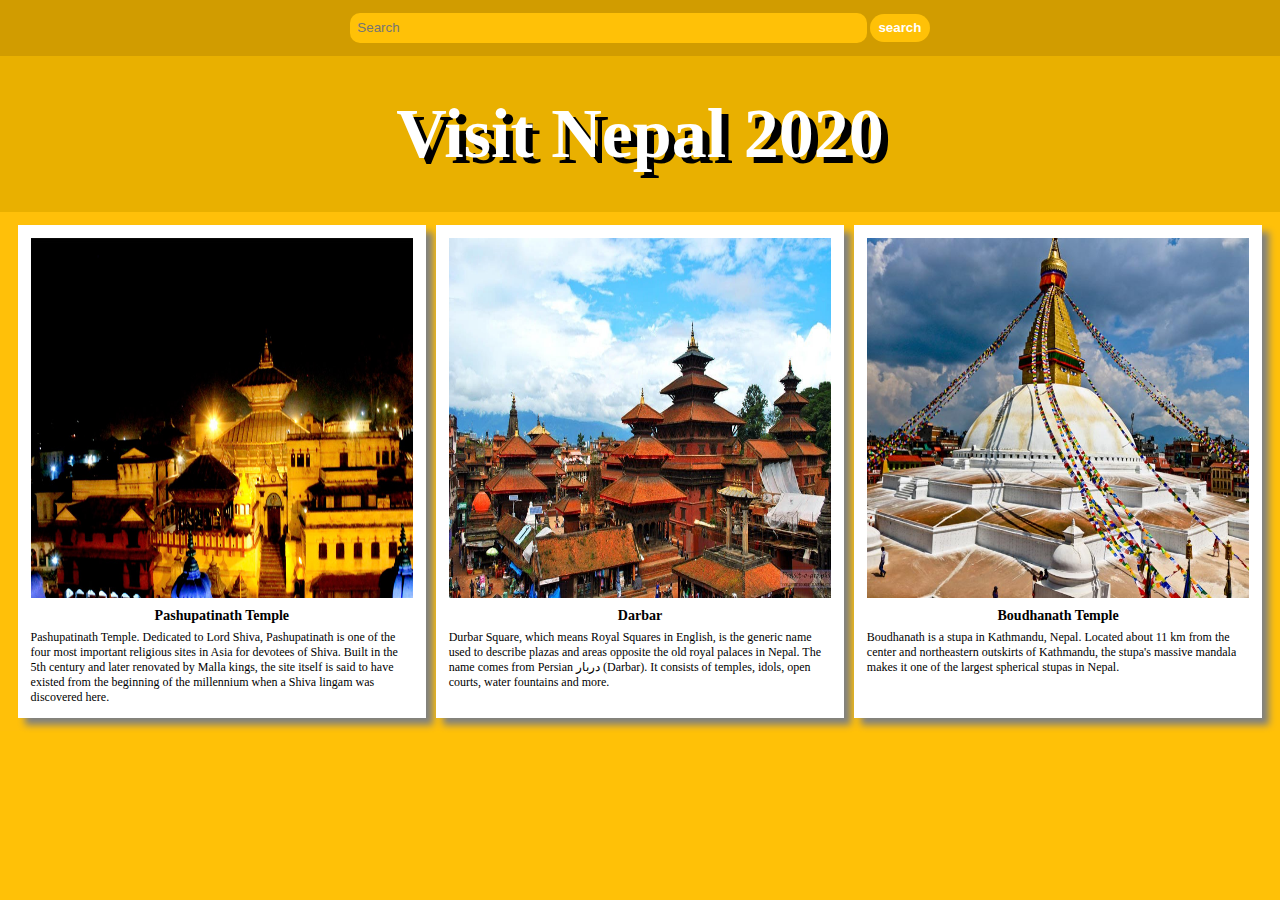
<file: lab4/index.html>
<!DOCTYPE html>
<html lang="en">

<head>
    <meta charset="UTF-8">
    <meta name="viewport" content="width=device-width, initial-scale=1.0">
    <meta http-equiv="X-UA-Compatible" content="ie=edge">
    <title>Google Material Design</title>
    <link rel="stylesheet" href="./css/style.css">
</head>
<!-- Body tags start -->

<body>
    <header>
        <form action="" method="POST">
            <input type="text" name="keyword" placeholder="Search">
            <input type="submit" name="search" value="search">
        </form>
        </div>
    </header>
    <!-- Section tags start -->
    <section>
        <div class="page-title">
            <h4 class="title">Visit Nepal 2020</h4>
        </div>
        <div class="containar">
            <div class="block">
                <img src="./image/pashupati.jpg" alt="">
                <h3>Pashupatinath Temple</h3>
                <p>Pashupatinath Temple. Dedicated to Lord Shiva, Pashupatinath is one of the four most important
                    religious sites in Asia for devotees of Shiva. Built in the 5th century and later renovated by Malla
                    kings, the site itself is said to have existed from the beginning of the millennium when a Shiva
                    lingam was discovered here.</p>

            </div>
            <div class="block">
                <img src="./image/ktm.jpg" alt="">
                <h3>Darbar</h3>
                <p>Durbar Square, which means Royal Squares in English, is the generic name used to describe plazas and
                    areas opposite the old royal palaces in Nepal. The name comes from Persian دربار (Darbar). It
                    consists of temples, idols, open courts, water fountains and more.</p>
            </div>
            <div class="block">
                <img src="./image/boudha.jpg" alt="">
                <h3>Boudhanath Temple</h3>
                <p>Boudhanath is a stupa in Kathmandu, Nepal. Located about 11 km from the center and northeastern
                    outskirts of Kathmandu, the stupa's massive mandala makes it one of the largest spherical stupas in
                    Nepal.</p>

            </div>
        </div>


    </section>
    <!-- Section tags Ends -->

</body>
<!-- Body tags End -->

</html>
</file>
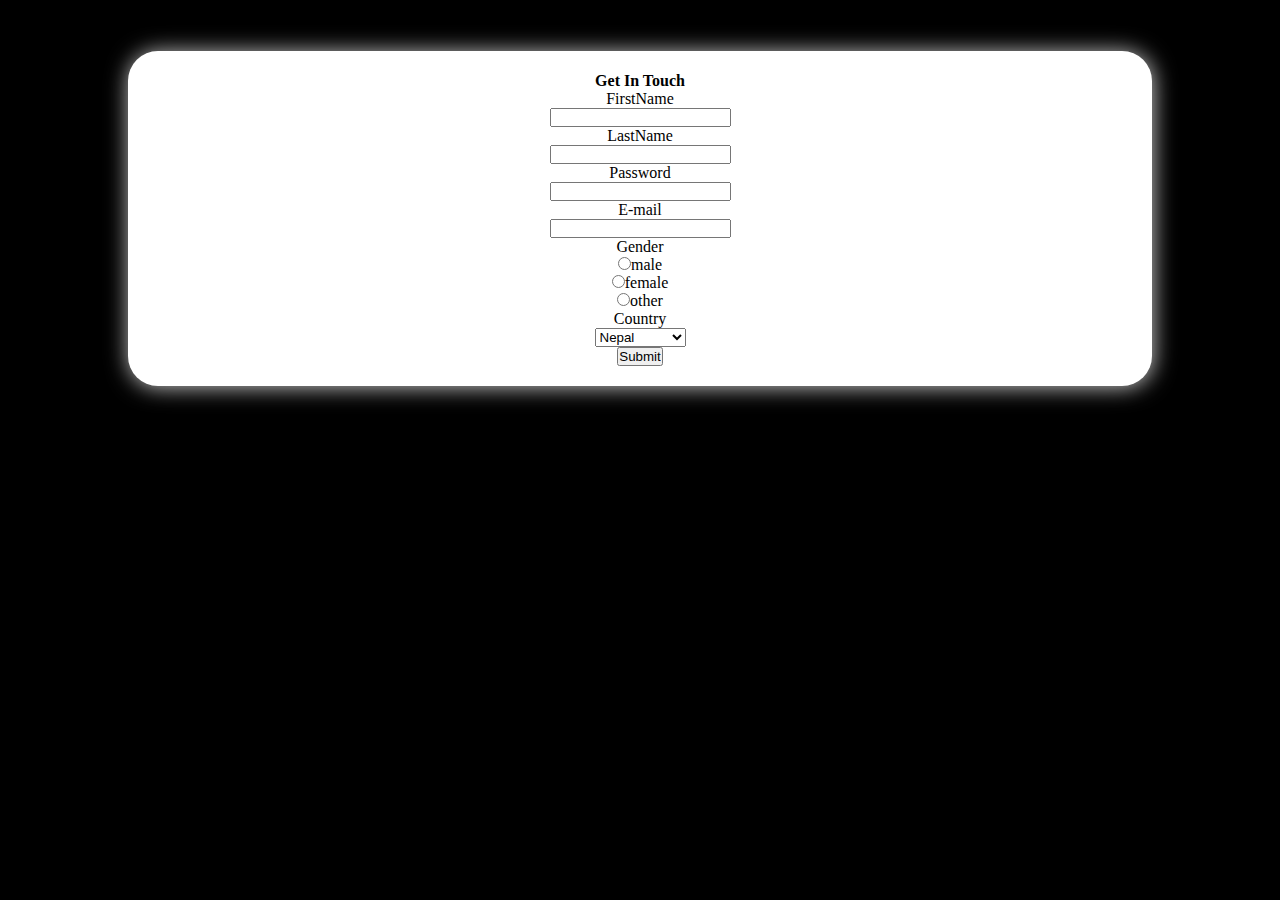
<file: lab5part2/index.html>
<!DOCTYPE html>
<html lang="en">

<head>
    <meta charset="UTF-8">
    <meta name="viewport" content="width=device-width, initial-scale=1.0">
    <meta http-equiv="X-UA-Compatible" content="ie=edge">
    <link rel="stylesheet" href="./css/style.css">
    <title>form</title>
</head>

<body>
    
    

    <div class="container">

        <form>
            <h4>Get In Touch</h4>

            <label>FirstName</label><br>
            <input type="text" name="fname"><br>
            <label>LastName</label><br>
            <input type="text" name="lname"><br>
            <label>Password</label><br>
            <input type="password" name="psw"><br>
            <label>E-mail</label><br>
            <input type="email" name="email"><br>
            <label>Gender</label><br>
            <input type="radio" name="gender" value="male">male<br>
            <input type="radio" name="gender" value="female">female<br>
            <input type="radio" name="gender" value="other">other<br>
            <label>Country</label><br>
            <select>
            <option value="Nepal">Nepal</option>
            <option value="India">India</option>    
            <option value="China">China</option>
            <option value="bangladesh">bangladesh</option>    
            <option value="Bhutan">Bhutan</option>
            </select>
            <br>
            <input type="submit" name="submit" value="Submit">
        </form>

    </div>
</body>

</html>
</file>
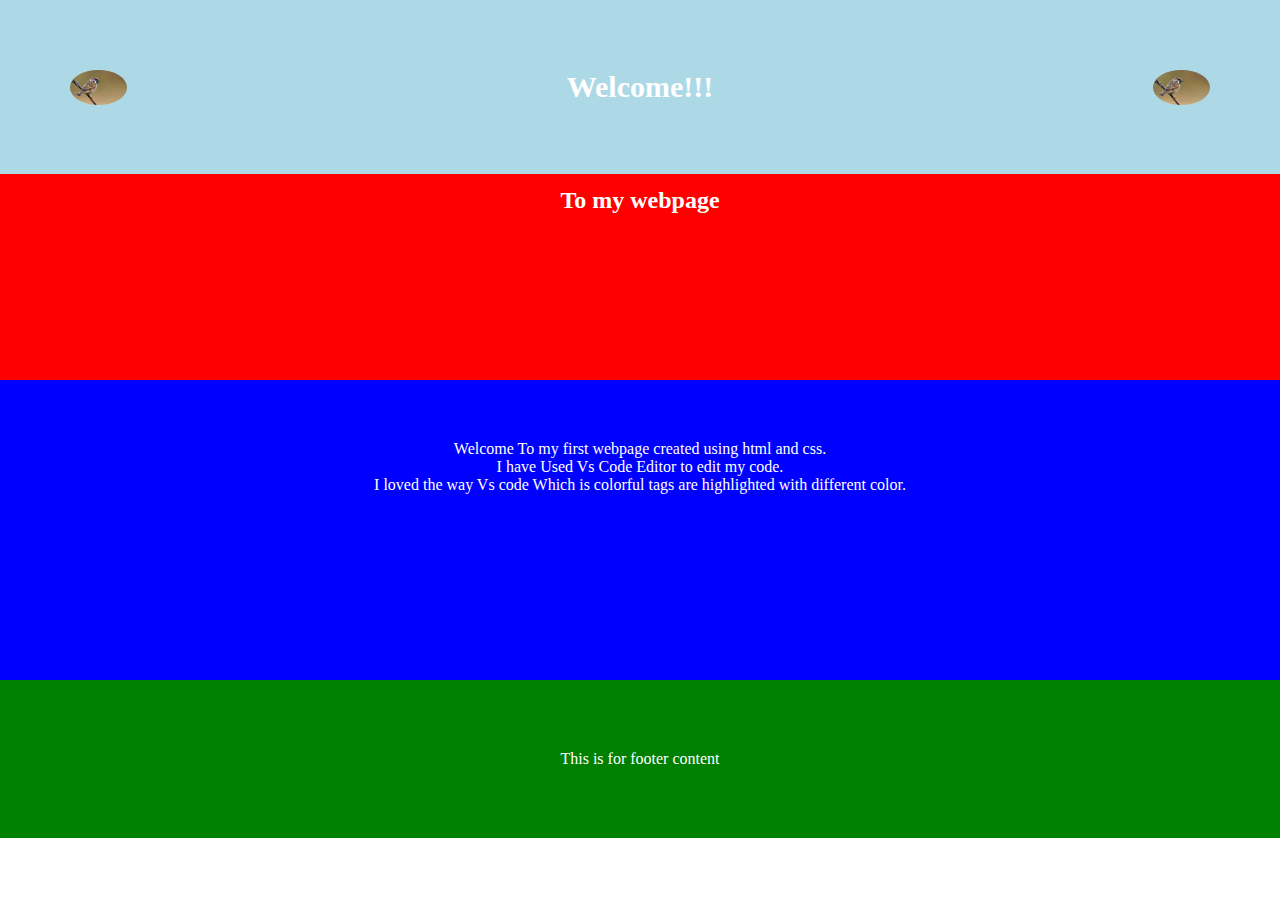
<file: lab 1/exe1.html>
<!DOCTYPE html>
<html>
<!---HTML Head  start-->

<head>
	<!-- meta Tags start -->
	<meta charset="utf-8">
	<meta http-equiv="X-UA-Compatible" content="IE=edge">
	<!-- meta Tags ends -->
	<title>My First WebPage </title>
	<!-- CSS File Link -->
	<link rel="stylesheet" type="text/css" href="main.css">
	<!----X---- CSS File Link ----X--->
</head>
<!---HTML Head ends----------------------------------------------------------------->

<body>
	<!---Header Sections start-->

	<header>
		<div>
			<img src="logo.jpg">
			<img src="logo.jpg">
		</div>
		<div class="welcome">
			<h5>Welcome!!!</h5>
		</div>
	</header>
	<!----Header section ends----------------------------------------------------------->

	<section>
		<h2>To my webpage</h2>
		<!---paragraph Start--->
		<p>
			Welcome To my first webpage created using html and css.<br> I have Used Vs Code Editor to edit my code.<br>
			I loved the way Vs code Which is colorful tags are highlighted with different color.

		</p>
		<!---Paragraph ends------------------------------->
	</section>
	<!-- Footer Start  -->
	<footer>
		This is for footer content
	</footer>
	<!-- Footer Start  ----------------------------------->
</body>

</html>
</file>
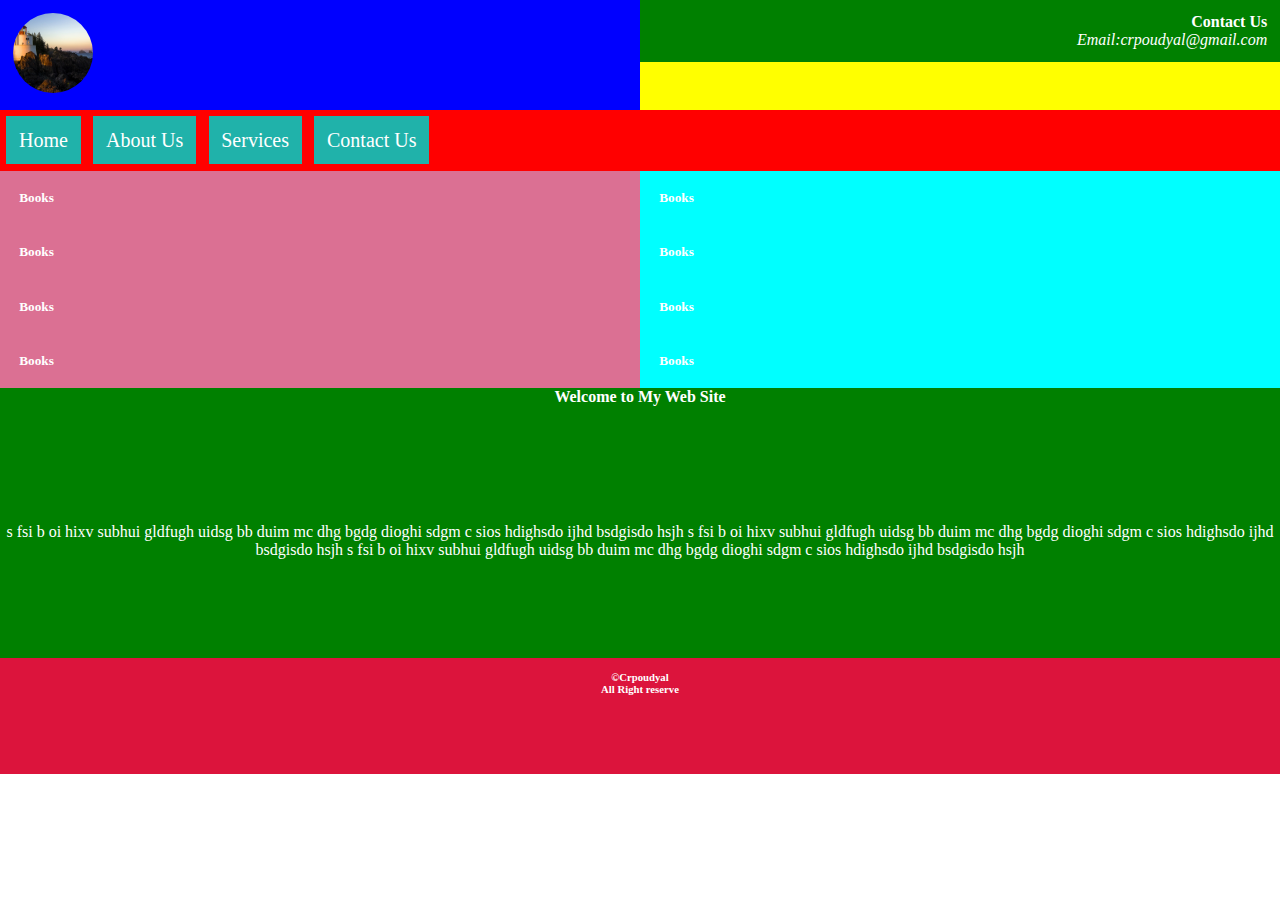
<file: lab 2/ex1.html>
<!DOCTYPE html>
<html>
<!------Head------->

<head>
	<title>Lab 2 Exercise</title>
	<!-----Linking Css Files------>
	<link rel="stylesheet" type="text/css" href="ex1.css">
	<!---Css Link End--->
</head>
<!-----Head End---->

<body>
	<!---Header Section----->
	<header>
		<div class="logo">
			<img src="logo.jpg">
		</div>
		<div class="contact">
			<b>Contact Us</b><br>
			<em>Email:crpoudyal@gmail.com</em>

		</div>
		<div class="clear"></div>

	</header>
	<!-------------Header Ends------------->
	<!-- Navigation Start -->
	<nav>
		<ul>
			<li><a href="#">Home</a></li>
			<li><a href="#">About Us</a></li>
			<li><a href="#">Services</a></li>
			<li><a href="#">Contact Us</a></li>
			<div class="clear"></div>
		</ul>

	</nav>

	<!-----Navigation Ends------->
	<!--Section Start -->
	<section>
		<article>
			<h5>Books</h5>
			<h5>Books</h5>
			<h5>Books</h5>
			<h5>Books</h5>

		</article>

		<aside>
			<h5>Books</h5>
			<h5>Books</h5>
			<h5>Books</h5>
			<h5>Books</h5>

		</aside>
		<div class="clear"></div>

		<div class="para">
			<h4>Welcome to My Web Site </h4>
			<p>
				s fsi b oi hixv subhui gldfugh uidsg bb duim mc dhg bgdg dioghi sdgm c
				sios hdighsdo ijhd
				bsdgisdo hsjh
				s fsi b oi hixv subhui gldfugh uidsg bb duim mc dhg bgdg dioghi sdgm c
				sios hdighsdo ijhd
				bsdgisdo hsjh

				s fsi b oi hixv subhui gldfugh uidsg bb duim mc dhg bgdg dioghi sdgm c
				sios hdighsdo ijhd
				bsdgisdo hsjh


			</p>
		</div>

	</section>
	<!-- Section Ends -->
	<footer>
		<h6>&copyCrpoudyal<br>All Right reserve</h6>
	</footer>

</html>
</file>
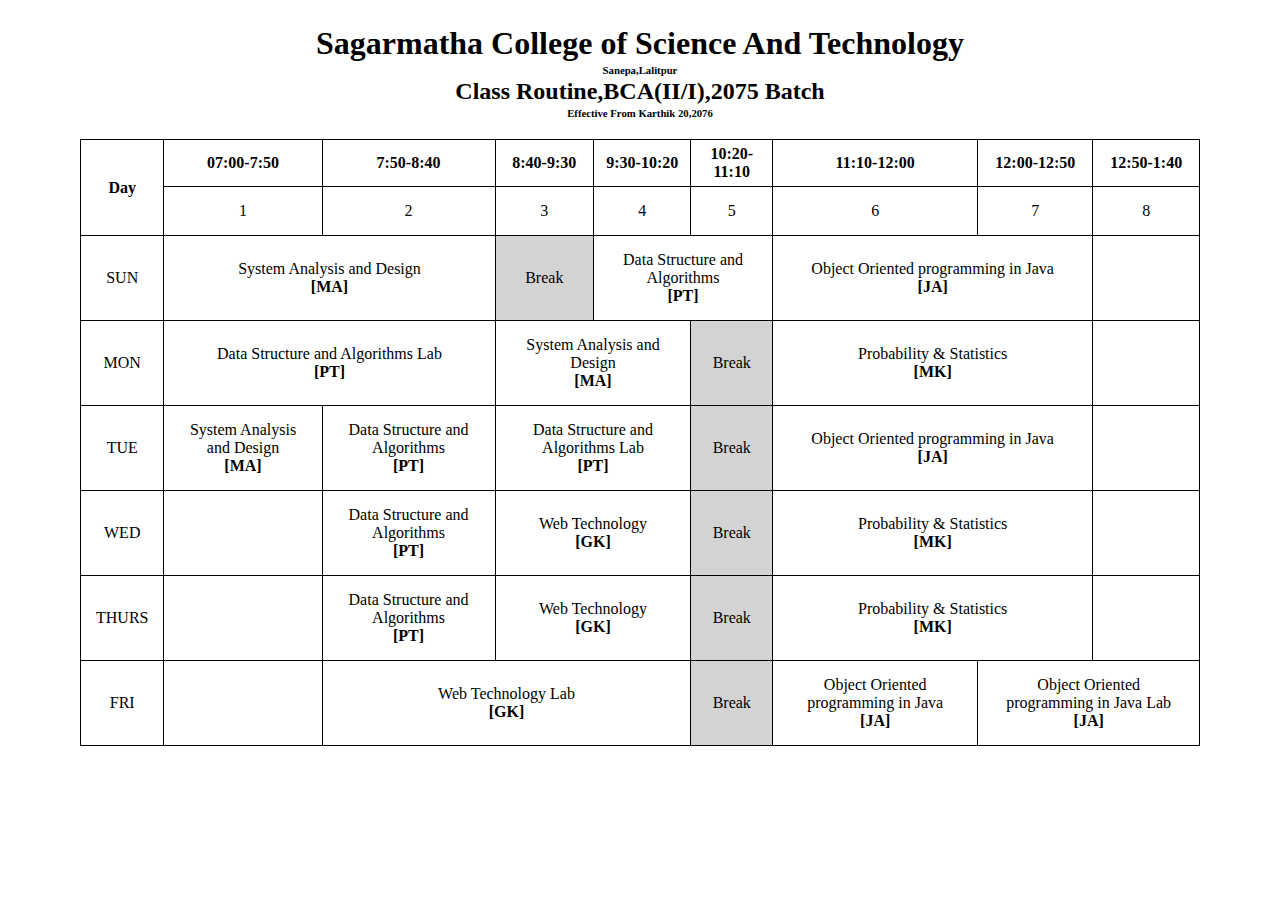
<file: Table/table.html>
<!DOCTYPE html>
<html>
<head>
	<title>Table</title>
	<link rel="stylesheet" href="main.css" type="text/css">
</head>
<body>
	<h1>Sagarmatha College of Science And Technology</h1>
	<h6>Sanepa,Lalitpur</h6>
	<h2>Class Routine,BCA(II/I),2075 Batch</h2>
	<h6 class="last">Effective From Karthik 20,2076</h6>
	<table>
		<tr>
			<th rowspan="2">Day</th>
			<th>07:00-7:50</th>
			<th>7:50-8:40</th>
			<th>8:40-9:30</th>
			<th>9:30-10:20</th>
			<th>10:20-11:10</th>
			<th>11:10-12:00</th>
			<th>12:00-12:50</th>
			<th>12:50-1:40</th>

		</tr>
		<tr>
			<td>1</td>
			<td>2</td>
			<td>3</td>
			<td>4</td>
			<td>5</td>
			<td>6</td>
			<td>7</td>
			<td>8</td>
		</tr>
		<tr>
			<td>SUN</td>
			<td colspan="2">System Analysis and Design<br><b>[MA]</b></td>
			<td class="break">Break</td>
			<td colspan="2">Data Structure and Algorithms<br><b>[PT]</b></td>
			<td colspan="2">Object Oriented programming in Java<br><b>[JA]</b></td>
			<td></td>
			
		</tr>
		<tr>
			<td>MON</td>
			<td colspan="2">Data Structure and Algorithms Lab<br><b>[PT]</b></td>
			<td colspan="2">System Analysis and Design<br><b>[MA]</b></td>
			<td class="break">Break</td>
			<td colspan="2">Probability & Statistics<br><b>[MK]</b></td>
			<td></td>

		</tr>
		<tr>
			<td>TUE</td>
			<td>System Analysis and Design<br><b>[MA]</b></td>
			<td>Data Structure and Algorithms<br><b>[PT]</b></td>
			<td colspan="2">Data Structure and Algorithms Lab<br><b>[PT]</b></td>
			<td class="break">Break</td>
			<td colspan="2">Object Oriented programming in Java<br><b>[JA]</b></td>
			<td></td>
		</tr>
		<tr>
			<td>WED</td>
			<td></td>
			<td>Data Structure and Algorithms<br><b>[PT]</b></td>
			<td colspan="2">Web Technology<br><b>[GK]</b></td>
			<td class="break">Break</td>
			<td colspan="2">Probability & Statistics<br><b>[MK]</b></td>
			<td></td>
		</tr>
		<tr>
			<td>THURS</td>
			<td></td>
			<td>Data Structure and Algorithms<br><b>[PT]</b></td>
			<td colspan="2">Web Technology<br><b>[GK]</b></td>
			<td class="break">Break</td>
			<td colspan="2">Probability & Statistics<br><b>[MK]</b></td>
			<td></td>
		</tr>
		<tr>
			<td>FRI</td>
			<td></td>
			<td colspan="3">Web Technology Lab<br><b>[GK]</b></td>
			<td class="break">Break</td>
			<td>Object Oriented programming in Java<br><b>[JA]</b></td>
			<td colspan="2">Object Oriented programming in Java Lab<br><b>[JA]</b></td>
		</tr>


	</table>
	
	
</body>
</html>
</file>
<file: lab4/css/style.css>
/* Universal Tags */
* {
    margin: 0;
    padding: 0;
}

/* Universal tags end */
/* Global Tags */
body {
    margin: 0;
    padding: 0;
    font-size: 12px;
    background-color: #ffc107;

}

a {
    text-decoration: none;
}

li {
    list-style: none;
}

h3 {
    text-align: center;
    padding: 1.5%;
}

p {
    text-align: left;
    font-family: cursive;
}

header {
    background-color: #D19C00;
    padding: 1%;
    text-align: center;
}

/* Global tags */
/* Header Tags Css */
header form input[type="text"] {
    padding: 0.6%;
    background-color: #ffc107;
    border: none;
    width: 40%;
    border-radius: 10px;

}

header form input[type="submit"] {
    cursor: pointer;
    background-color: #ffc107;
    border: none;
    border-radius: 50px;
    color: white;
    font-weight: bold;
    padding: 0.5% 0.7%;

}

header form input[type="submit"]:hover {
    background-color: white;
    color: black;
}

/* Header Tags Ends */
/* Section Tags Start */

.page-title .title {
    text-align: center;
    padding: 3%;
    font-size: 70px;
    color: white;
    font-weight: bolder;
    background-color: #e9b000;
    text-shadow: 7px 6px black;
}

.containar .block img {
    width: 100%;
    height: 40vh;
}

.containar {
    display: flex;
    padding: 1%;
    background-color: #ffc009;
    justify-content: space-around;
}

.containar .block {
    background-color: white;
    padding: 1%;
    width: 30.5%;
    box-shadow: 7px 7px 7px gray;
    transition: 1s transform;
}

.containar .block:hover {
    transform: translateY(-20px);
}

/* Section Tags Ends */

/* Responsive Design */
@media screen and (max-width:800px) {
    .containar {
        flex-direction: column;

    }

    .containar .block {
        width: 100%;
        box-shadow: none;
    }

    .containar .block:hover {
        transform: none;

    }
}

/* Responsive Design CLOSE */
</file>
<file: lab5part2/css/style.css>
* {
    margin: 0;
    padding: 0;
    box-sizing: border-box;

}
body{
	background-color: black;

}

form{
	margin: 5%;
	padding-top: 2%;
	padding-bottom: 2%;
}
.container{
	margin-left: 10%;
	margin-right: 10%;
	border-radius: 30px;
	box-shadow: 1px 1px 22px 0px rgba(255,255,255,0.8);

	background-color: white;
	text-align: center;
	

}
</file>
<file: lab 1/main.css>
* {
    margin: 0;
    padding: 0;

}

/* -----------Header CSS--------------------------- */
header {
    text-align: center;
    background-color: lightblue;
    color: white;
    padding: 70px 70px;
}

header img {
    width: 5%;
    height: 5%;
    border-radius: 50%;


}

header img:first-child {
    float: left;
}

header img:nth-child(2) {
    float: right;
}

.welcome h5 {
    font-size: 30px;
}

/* -------------X----Header CSS--------------X------------- */

/* -----------------------------Section CSS--------------------------- */

h2 {
    text-align: center;
    background-color: red;
    color: white;
    padding: 1%;
    height: 20vh;
}

p {
    text-align: center;
    padding: 60px 60px;
    height: 20vh;
    /*---------- vh=vertical height-------------------*/
    background-color: blue;
    color: white;



}

/* ----------------X-------------Section CSS-----------------X---------- */

/* ------------Footer CSS----------------------------- */
footer {
    text-align: center;
    background-color: green;
    color: white;
    padding: 70px 70px;
}

/* ------X------Footer CSS---------------X-------------- */
</file>
<file: lab 2/ex1.css>
* {
	margin: 0;
	padding: 0;
}

/*Header Css Start--------------------------------*/
header {
	background-color: yellow;
}

.logo img {
	width: 80px;
	height: 80px;
	border-radius: 50%;
}

.contact {
	width: 48%;
	padding: 1%;
	background-color: green;
	float: right;
	color: white;
	text-align: right;

}

.logo {
	width: 48%;
	padding: 1%;
	float: left;
	background-color: blue;
}

.clear {
	clear: both;
}

/*Header Ends-----------------------------------*/

/*Navigarion CSS  Start----------------------------*/
nav {
	background-color: red;

}

nav ul {
	padding: 0.5%;

}

nav ul li {
	list-style: none;
	float: left;
	padding: 1%;
	background-color: lightseagreen;
	margin-right: 1%;

}

nav ul li a {
	text-decoration: none;
	color: white;
	font-size: 20px;

}





nav ul li:hover {
	background-color: maroon;


}

/*Navigarion CSS Ends ----------------------------*/
/*Section-----------------------------*/
article {
	float: left;
	background-color: palevioletred;
	width: 50%;
	color: white;

}


aside {
	float: right;
	background-color: cyan;
	width: 50%;
	color: white;

}

h5:hover {
	background-color: chocolate;
}

h5 {
	text-align: left;
	padding: 3%;
	display: block;

}

p,
h4 {
	text-align: center;
	height: 15vh;
	background-color: green;
	color: white;
}

/*Section ends----------------*/
/*Footer-------------------------*/
footer {
	background-color: crimson;
	text-align: center;
	color: white;
	height: 10vh;
	padding: 1%;
}

/*Footer Ends-------------------------*/
</file>
<file: Table/main.css>
*{
	margin: 0;
	padding: 0;
	box-sizing: border-box;
}
h1{
	padding-top: 25px;
}
h1,h2,h6{
	text-align: center;
	padding-bottom: 2px;
}
.last{
	padding-bottom: 20px;
}
table{
	border: 1px solid black;
	margin: 0px 80px 0px 80px;
	border-collapse: collapse;
}
th,tr,td{
	padding: 5px;
	text-align: center;
	border: 1px solid black;



}
td{
	padding: 15px 15px;
}
.break{
	background-color: lightgray;
}
</file>
